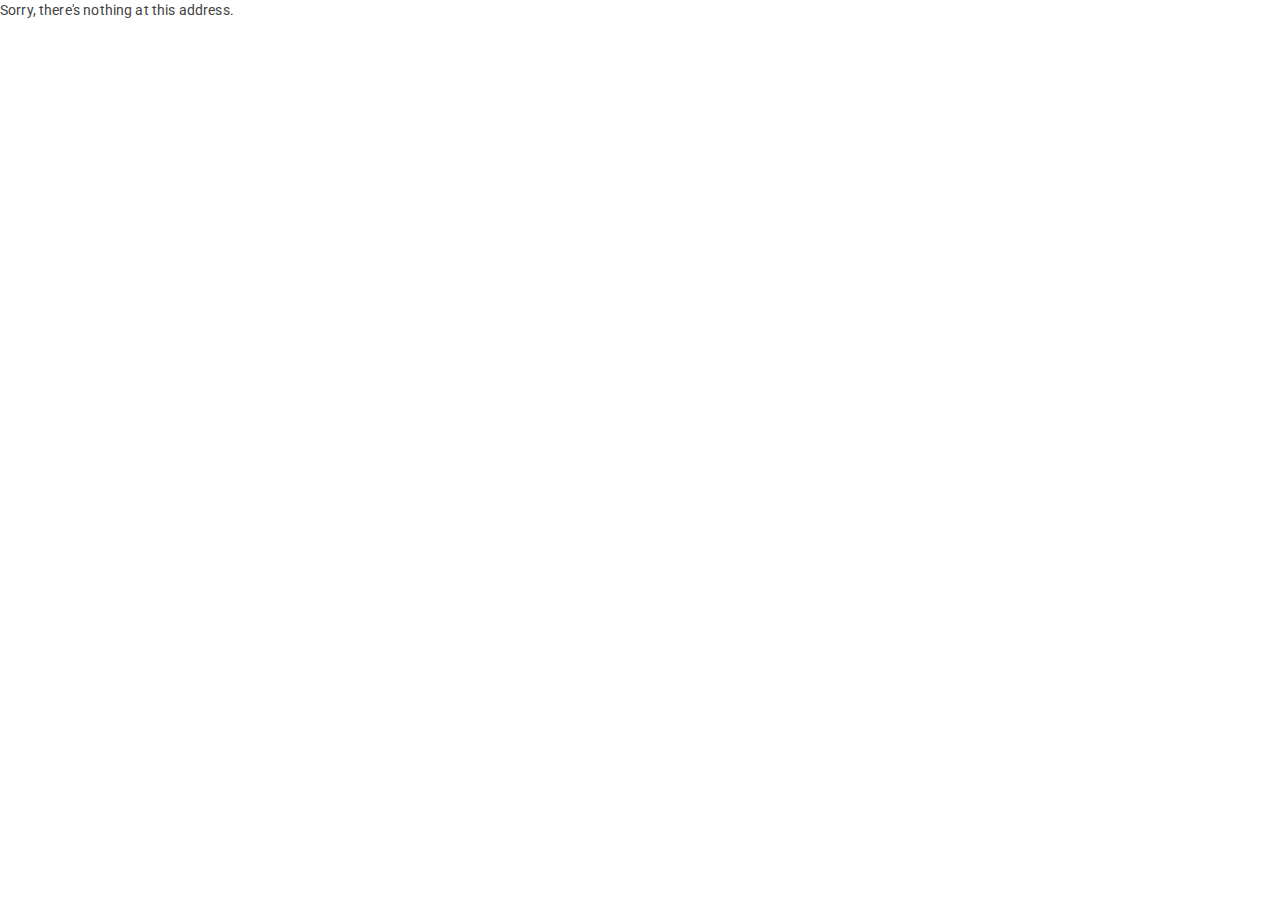
<file: wwwroot/index.html>
<!DOCTYPE html>
<html lang="en">

<head>
    <meta charset="utf-8" />
    <meta name="viewport" content="width=device-width, initial-scale=1.0" />
    <title>Snake</title>
    <base href="/" />
    <link href="https://fonts.googleapis.com/css?family=Roboto:300,400,500,700&display=swap" rel="stylesheet" />
    <link href="_content/MudBlazor/MudBlazor.min.css" rel="stylesheet" />
    <link rel="icon" type="image/png" href="apple-touch-icon.png" />
    <link href="Snake.styles.css" rel="stylesheet" />
    <link href="manifest.webmanifest" rel="manifest" />
    <link rel="apple-touch-icon" sizes="512x512" href="android-chrome-512x512.png" />
    <link rel="apple-touch-icon" sizes="192x192" href="android-chrome-192x192.png" />
    <style>
        .loading {
            position: absolute;
            top: 0;
            left: 0;
            width: 100%;
            height: 100%;
        }

        .loadinBaba {
            position: fixed;
            top: 0;
            left: 0;
            right: 0;
            bottom: 0;
            display: flex;
            justify-content: center;
            align-items: center;
            background-color: #e5e9f4
        }
    </style>
</head>

<body>
    <div id="app">
        <div class="loading">
            <div class="loadinBaba">
                <img src="loading.svg" height="200" width="200" />
            </div>
        </div>
    </div>

    <div id="blazor-error-ui">
        An unhandled error has occurred.
        <a href="" class="reload">Reload</a>
        <a class="dismiss">🗙</a>
    </div>
    <script src="dimendion.js"></script>
    <script src="blazorkeypress.js"></script>
    <script src="gesture.js"></script>
    <script src="_framework/blazor.webassembly.js"></script>
    <script src="_content/MudBlazor/MudBlazor.min.js"></script>
    <script>navigator.serviceWorker.register('service-worker.js');</script>
</body>

</html>
</file>
